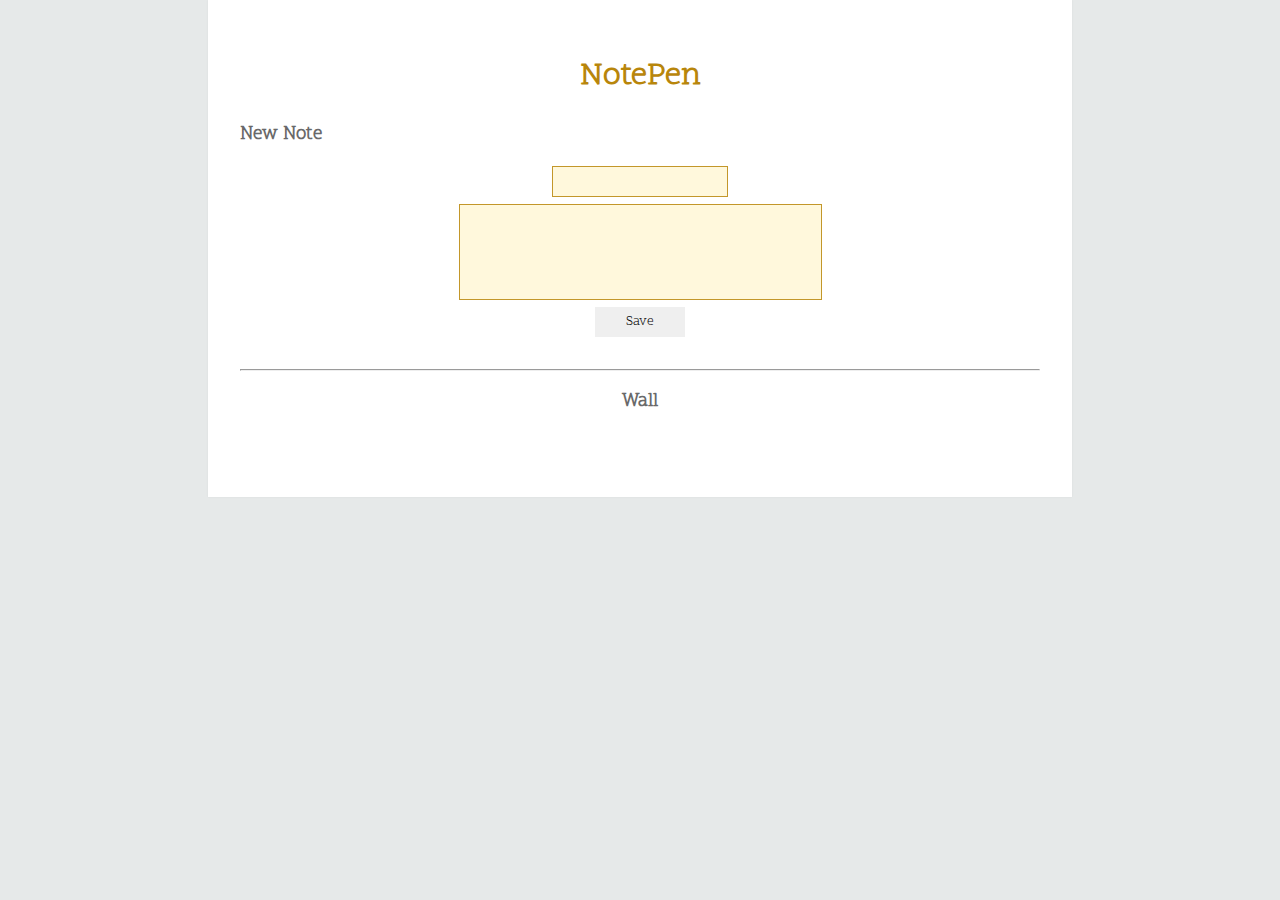
<file: index.html>
<!DOCTYPE html>
<html lang="en">
    <head>
        <meta charset="utf-8">
        <meta name="theme-color" content="#b8860b">
        <meta name="viewport" content="width=device-width, initial-scale=1">
        <title>NotePen</title>
        <link rel="stylesheet" href="main.css">
        <link href='https://fonts.googleapis.com/css?family=Scope One' rel='stylesheet'>
        <link rel="manifest" href="/manifest.json">
        <script type="text/javascript" src="note.js"></script>
    </head>
    <body onload="noteListen(); loadOld(); regoSW();">
        <h1>NotePen</h1>
        <h3>New Note</h3>
        <div class="inputForm">   
            <textarea aria-label="Title" cols="20" rows="1" id="notehead"></textarea><br>
            <textarea aria-label="Note Body" cols="45" rows="5" id="note"></textarea><br>
            <input type="Submit" value="Save" id="save" onclick="addNote(notehead.value,note.value)">
        </div>
        <br><hr>    
        <h3 style="text-align: center">Wall</h3>
        <div class="notes" style="text-align: center" id="notepage">

        </div>
    </body>
</html>
</file>
<file: main.css>
html {
    background: #e6e9e9;
    background-image: linear-gradient(270deg, rgb(230, 233, 233) 0%, rgb(230, 233, 233) 100%);
}
body {
    background: #fff;
    box-shadow: 0 0 2px rgba(0, 0, 0, 0.06);
    color: #545454;
    font-size: 16px;
    line-height: 1.5;
    margin: 0 auto;
    max-width: 800px;
    padding: 2em 2em 4em;
}
h1 {
    color: darkgoldenrod;
    font-family: 'Scope One';
    text-align: center;
}
h3 {
    color: #696969;
    font-weight: 600;
    line-height: 1.3;
    font-family: 'Scope One';
}
textarea {
    font-family: 'Scope One';
    background-color: cornsilk;
    border-color: rgba(184, 134, 11, 0.85);
    resize: none;
    width: 100%;
}
input {
    font-family: 'Scope One';
    border: 0px solid;
    height: 30px;
}
#save {
    width: 90px;
}
#notehead {
    height:25px;
    width: 35%;
    max-width: 170px;
}
#note {
    max-width: 357px;
}
.inputForm {
    text-align: center;
}
textarea.notelist {
    display: inline-grid;
    box-sizing: border-box;
    outline-color: rgba(224, 215, 179, 0.85);
    max-width: none;
    border-width: 0;
}
.noteholder {
    display: inline-grid;
    padding-left: 10px;
    padding-right: 10px;
    max-width: 365px;
    position: relative;
}
.noteholder span.notebuttons {
    display: inline-block;
    text-align: right;
}
.delBtn {
    font-family: "Arial Unicode MS", Arial, sans-serif;
    background-color: rgba(255, 39, 39, 0.7);
    margin: 0;
    position: relative;
    top: 30px;
    width: 30px;
    right: -30px;
}
.share {
    font-family: Arial, sans-serif;
    background-color: rgba(105, 105, 105, 0.7);
    top: 96px;
    width: 30px;
    position: relative;
}
</file>
